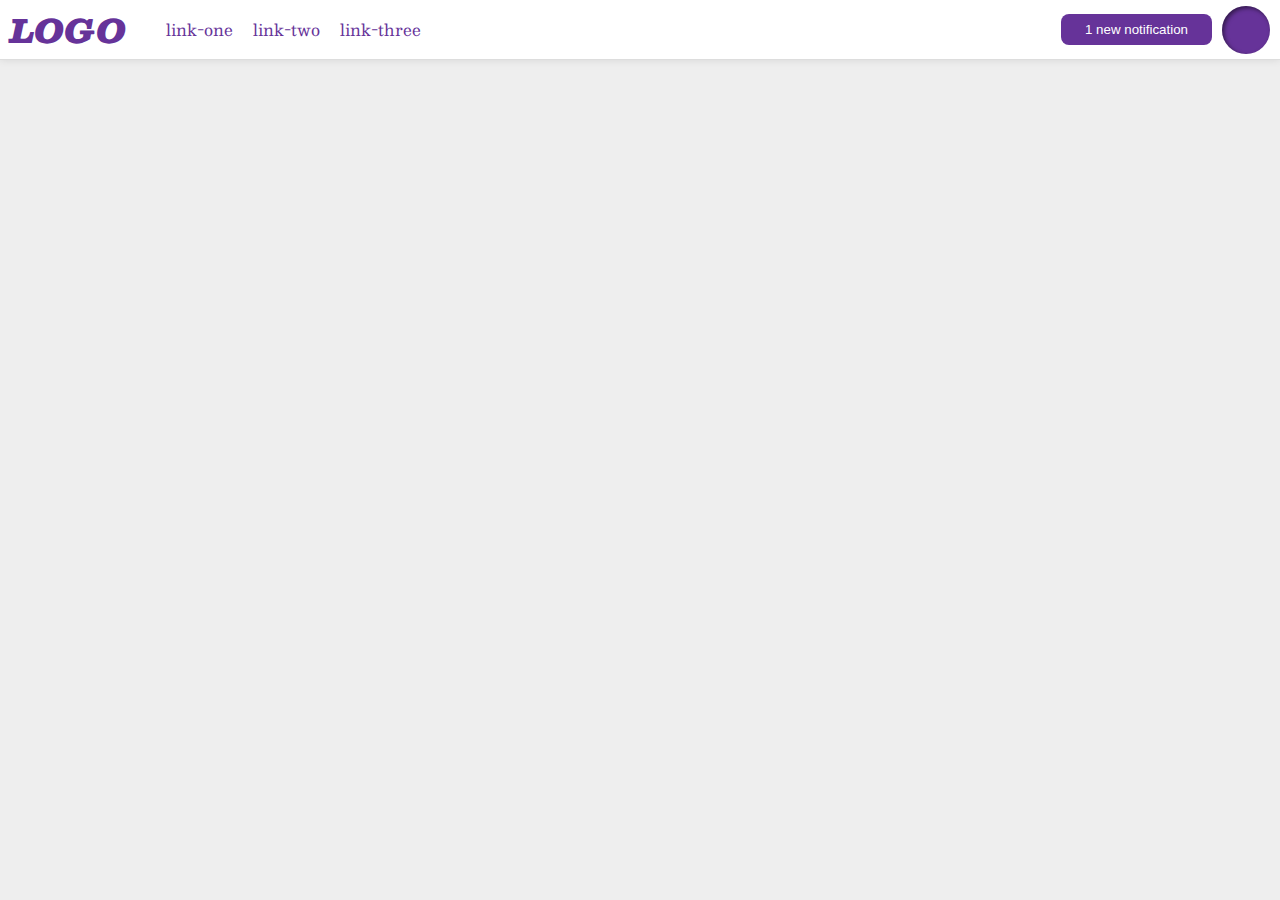
<file: foundations/flex/03-flex-header-2/index.html>
<!DOCTYPE html>
<html lang="en">
  <head>
    <meta charset="UTF-8">
    <meta http-equiv="X-UA-Compatible" content="IE=edge">
    <meta name="viewport" content="width=device-width, initial-scale=1.0">
    <title>Flex Header 2</title>
    <link rel="stylesheet" href="style.css">
  </head>
  <body>
    <div class="header">

      <div class="left-side">
      <div class="logo">
        LOGO
      </div>


      <ul class="links">
        <li><a href="https://google.com">link-one</a></li>
        <li><a href="https://google.com">link-two</a></li>
        <li><a href="https://google.com">link-three</a></li>
      </ul>
      </div>

      <div class="right-side">
      <button class="notifications">
        1 new notification
      </button>

      <div class="profile-image"></div>
      </div>
    </div>
  </body>
</html>
</file>
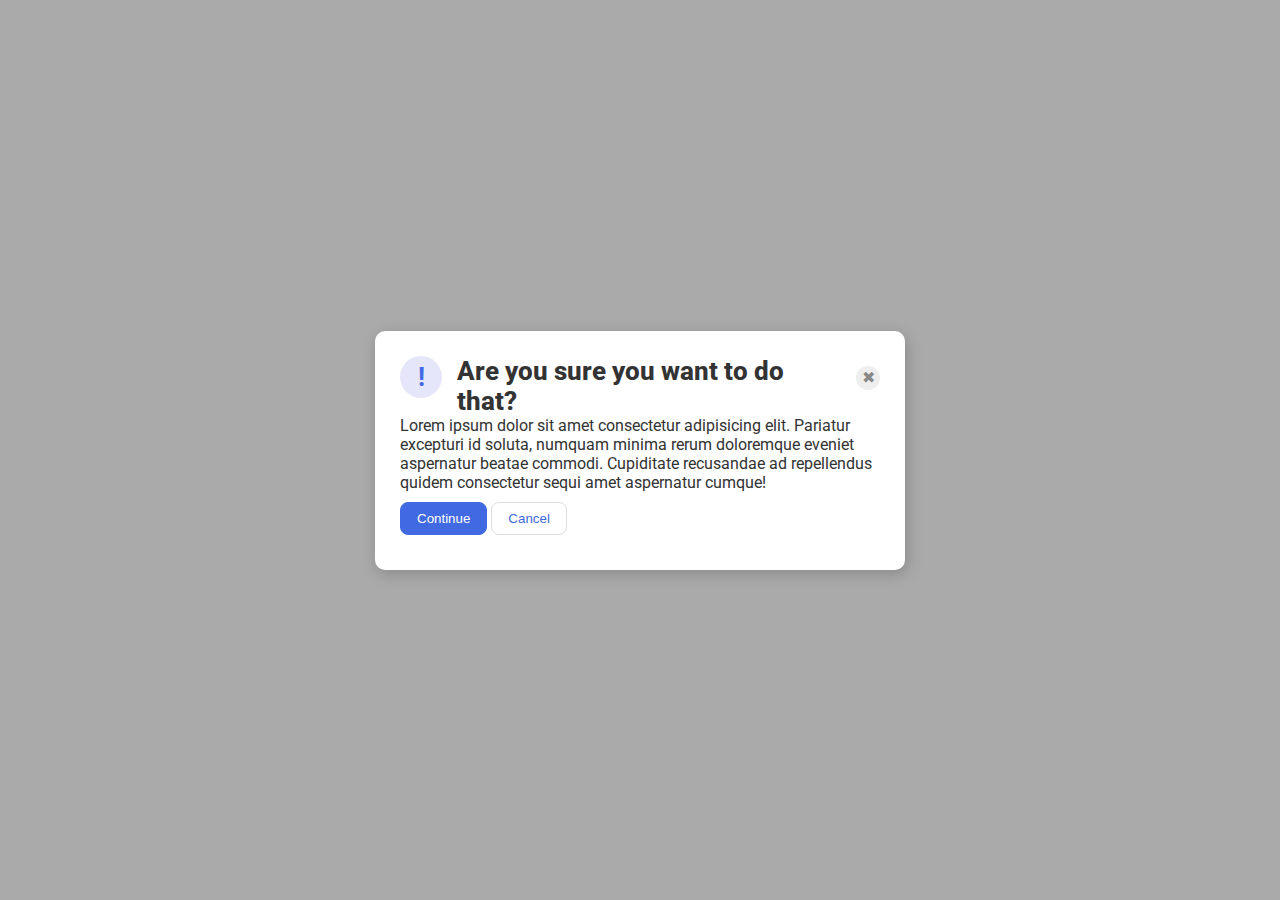
<file: foundations/flex/05-flex-modal/index.html>
<!DOCTYPE html>
<html lang="en">
  <head>
    <meta charset="UTF-8">
    <meta http-equiv="X-UA-Compatible" content="IE=edge">
    <meta name="viewport" content="width=device-width, initial-scale=1.0">
    <link rel="stylesheet" href="style.css">
    <title>Modal</title>
  </head>
  <body>
    <div class="modal">

    <div class="box">
      <div class="icon">!</div>
      <div class="header">Are you sure you want to do that?</div>
      <button class="close-button">✖</button>
    </div>  
      <div class="text">Lorem ipsum dolor sit amet consectetur adipisicing elit. Pariatur excepturi id soluta, numquam minima rerum doloremque eveniet aspernatur beatae commodi. Cupiditate recusandae ad repellendus quidem consectetur sequi amet aspernatur cumque!</div>
      <button class="continue">Continue</button>
      <button class="cancel">Cancel</button>
    

    </div>
  </body>
</html>
</file>
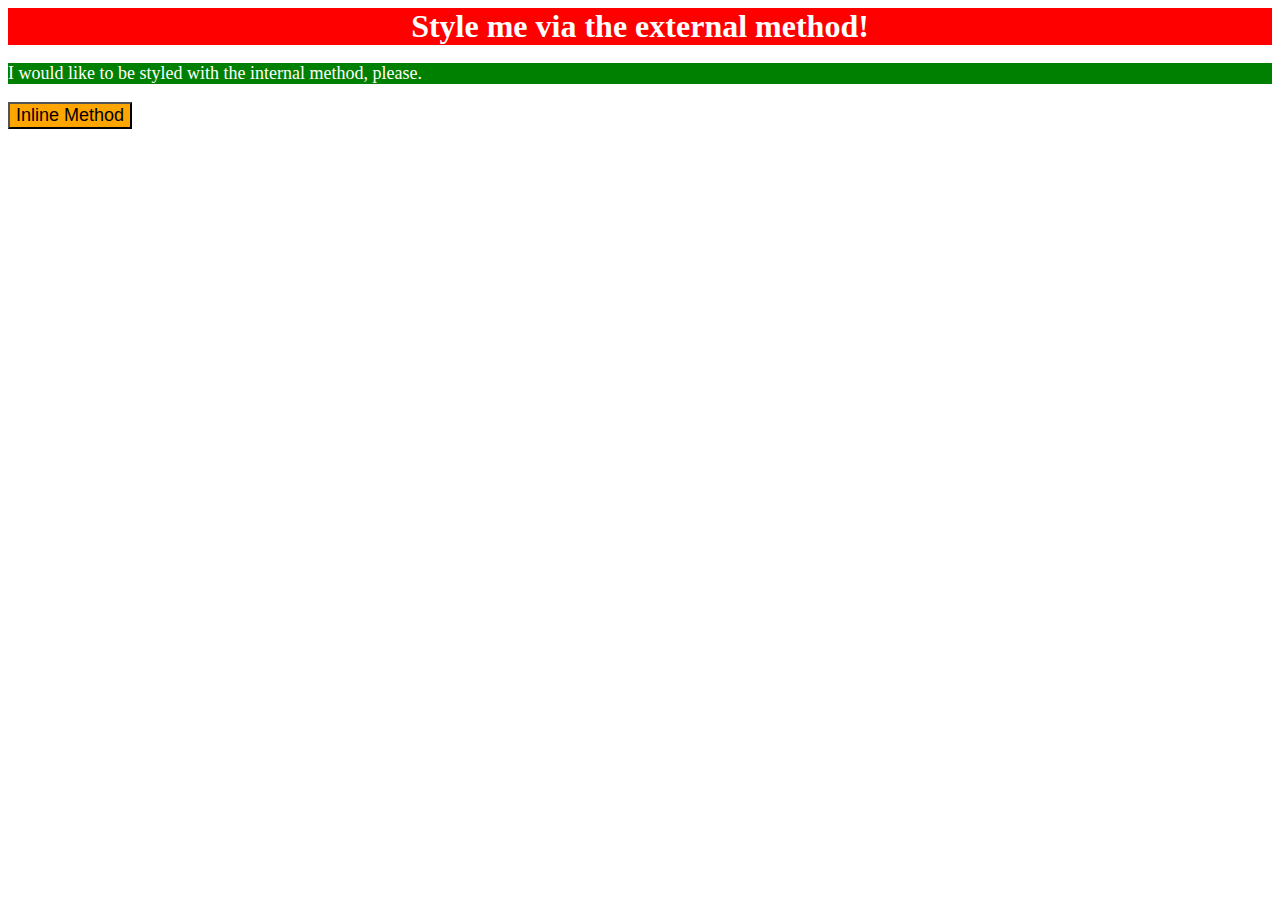
<file: foundations/intro-to-css/01-css-methods/index.html>
<!DOCTYPE html>
<html lang="en">
  <head>
    <meta charset="UTF-8">
    <meta http-equiv="X-UA-Compatible" content="IE=edge">
    <meta name="viewport" content="width=device-width, initial-scale=1.0">
    <title>Methods for Adding CSS</title>
    <link rel="stylesheet" href="styles.css">
    <style>
      p {
        color: white;
        background-color: green;
        font-size: 18px;
      }
    </style> 
  </head>
  <body>
    <div>Style me via the external method!</div>
    <p>I would like to be styled with the internal method, please.</p>
    <button style="background-color: orange; font-size: 18px;"></style>Inline Method</button>
  </body>
</html>
</file>
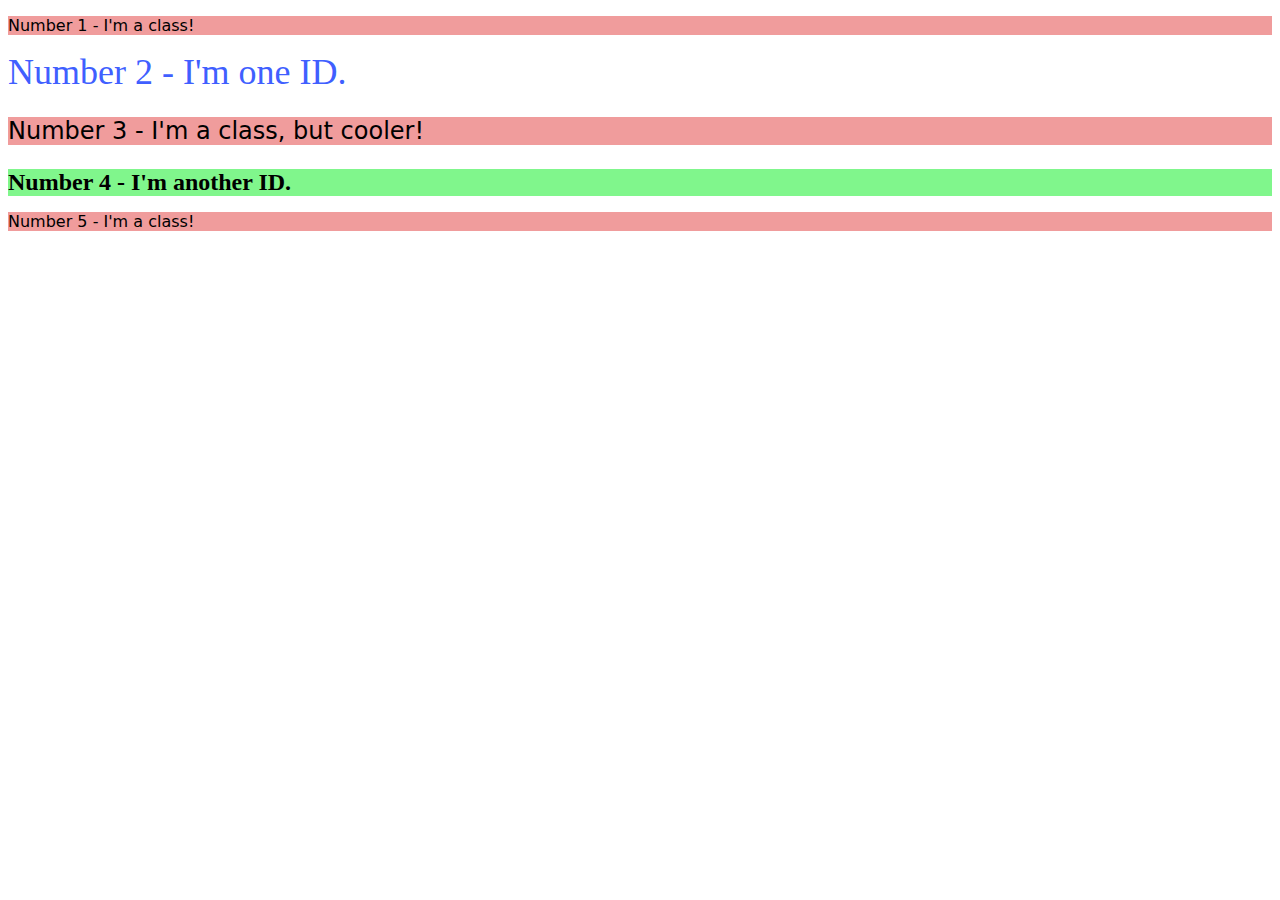
<file: foundations/intro-to-css/02-class-id-selectors/index.html>
<!DOCTYPE html>
<html lang="en">
  <head>
    <meta charset="UTF-8">
    <meta http-equiv="X-UA-Compatible" content="IE=edge">
    <meta name="viewport" content="width=device-width, initial-scale=1.0">
    <title>Class and ID Selectors</title>
    <link rel="stylesheet" href="style.css">
  </head>
  <body>
    <p class="odd-numbers">Number 1 - I'm a class!</p>
    <div id="text">Number 2 - I'm one ID.</div>
    <p class="odd-numbers font24">Number 3 - I'm a class, but cooler!</p>
    <div id="green-text">Number 4 - I'm another ID.</div>
    <p class="odd-numbers">Number 5 - I'm a class!</p>
  </body>
</html>
</file>
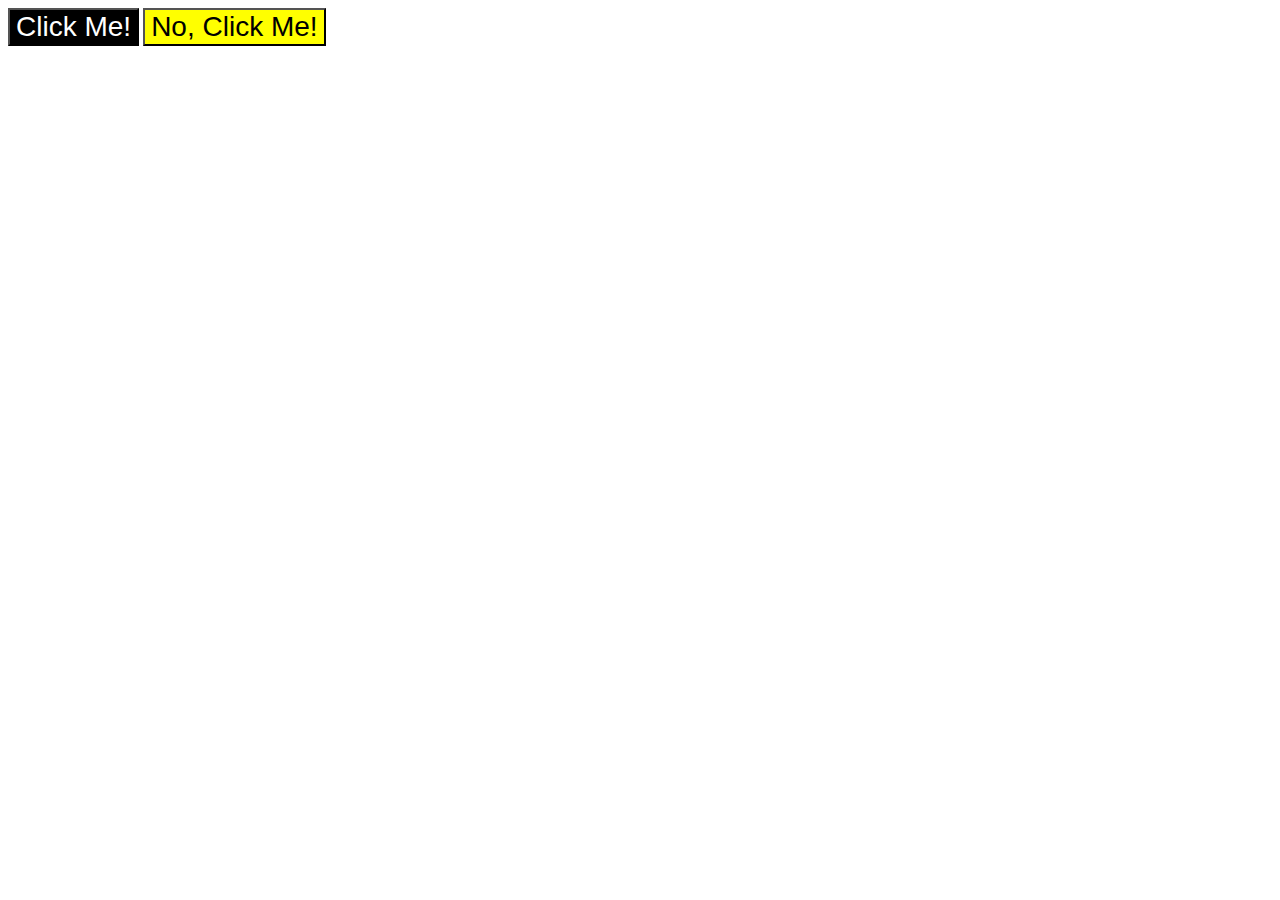
<file: foundations/intro-to-css/03-grouping-selectors/index.html>
<!DOCTYPE html>
<html lang="en">
  <head>
    <meta charset="UTF-8">
    <meta http-equiv="X-UA-Compatible" content="IE=edge">
    <meta name="viewport" content="width=device-width, initial-scale=1.0">
    <title>Grouping Selectors</title>
    <link rel="stylesheet" href="style.css">
  </head>
  <body>
    <button class="click-button">Click Me!</button>
    <button class="no-click-button">No, Click Me!</button>
  </body>
</html>
</file>
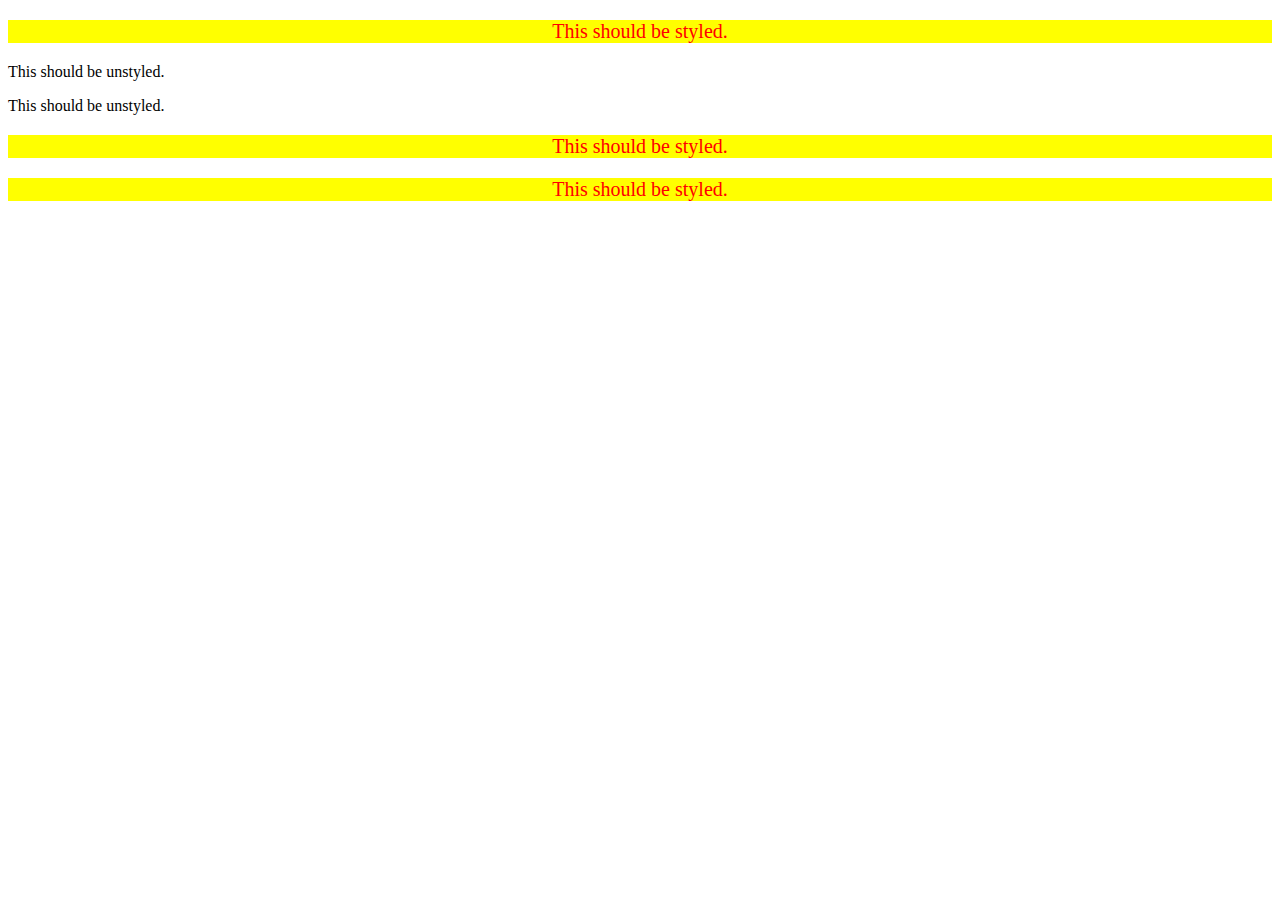
<file: foundations/intro-to-css/05-descendant-combinator/index.html>
<!DOCTYPE html>
<html lang="en">
  <head>
    <meta charset="UTF-8">
    <meta http-equiv="X-UA-Compatible" content="IE=edge">
    <meta name="viewport" content="width=device-width, initial-scale=1.0">
    <title>Descendant Combinator</title>
    <link rel="stylesheet" href="style.css">
  </head>
  <body>
    <div class="container">
      <p class="text">This should be styled.</p>
    </div>

    <p class="text">This should be unstyled.</p>
    <p class="text">This should be unstyled.</p>
    
    <div class="container">
      <p class="text">This should be styled.</p>
      <p class="text">This should be styled.</p>
    </div>
  </body>
</html>
</file>
<file: foundations/flex/03-flex-header-2/style.css>
/* this is some magical font-importing.  
you'll learn about it later. */
@import url('https://fonts.googleapis.com/css2?family=Besley:ital,wght@0,400;1,900&display=swap');

body {
  margin: 0;
  background: #eee;
  font-family: Besley, serif;
}

.header {
  background: white;
  border-bottom: 1px solid #ddd;
  box-shadow: 0 0 8px rgba(0,0,0,.1);
  display: flex;
  align-items: center;
  justify-content: space-between;
}

.profile-image {
  background: rebeccapurple;
  box-shadow: inset 2px 2px 4px rgba(0,0,0,.5);
  border-radius: 50%;
  width: 48px;
  height: 48px;
}

.logo {
  color: rebeccapurple;
  font-size: 32px;
  font-weight: 900;
  font-style: italic;
  align-self: center;
  margin-left: 10px;
}

button {
  border: none;
  border-radius: 8px;
  background: rebeccapurple;
  color: white;
  padding: 8px 24px;
  
}

a {
  /* this removes the line under our links */
  text-decoration: none;
  color: rebeccapurple;
}

ul {
  list-style-type: none;
  display: flex;
  gap: 20px;
}

.right-side {
  display: flex;
  justify-content: flex-end;
  align-items: center;
  gap: 10px;
  margin-right: 10px;
}

.left-side {
  display: flex;
  justify-content: flex-start;
}
</file>
<file: foundations/flex/05-flex-modal/style.css>
@import url('https://fonts.googleapis.com/css2?family=Roboto:wght@400;700&display=swap');

html, body {
  height: 100%;
}

body {
  font-family: Roboto, sans-serif;
  margin: 0;
  background: #aaa;
  color: #333;
  /* I'll give you this one for free lol */
  display: flex;
  align-items: center;
  justify-content: center;
}

.modal {
  background: white;
  width: 480px;
  border-radius: 10px;
  box-shadow: 2px 4px 16px rgba(0,0,0,.2);
  padding: 25px;
}

.box {
  display: flex;
  justify-content: space-around;
  align-items: flex-start;
  gap: 15px;
}

.icon {
  color: royalblue;
  font-size: 26px;
  font-weight: 700;
  background: lavender;
  width: 42px;
  height: 42px;
  border-radius: 50%;
  display: flex;
  align-items: center;
  justify-content: center;
  flex-shrink: 0;
}

.header {
  font-weight: 800;
  font-size: 26px;
}

.close-button {
  background: #eee;
  border-radius: 50%;
  color: #888;
  font-weight: 400;
  font-size: 16px;
  height: 24px;
  width: 24px;
  display: flex;
  align-items: center;
  justify-content: center;
  border: 1px solid #eee;
  padding: 0;
}

button {
  cursor: pointer;
  padding: 8px 16px;
  border-radius: 8px;
  margin: 10px 0px;
}

button.continue {
  background: royalblue;
  border: 1px solid royalblue;
  color: white;
}

button.cancel {
  background: white;
  border: 1px solid #ddd;
  color: royalblue;
}
</file>
<file: foundations/intro-to-css/01-css-methods/styles.css>
div {
    color: white;
    background-color: red;
    font-size: 32px;
    text-align: center;
    font-weight: bold;
}
</file>
<file: foundations/intro-to-css/02-class-id-selectors/style.css>
/*use class=".odd-numbers*/
.odd-numbers {
    background-color: rgb(240, 156, 156);
    font-family: Verdana, "DejaVu Sans", sans-serif;
}

/*use id="text"*/
#text {
    color: rgb(64, 95, 255);
    font-size: 36px;
}

.font24 {
    font-size: 24px;
}

#green-text {
    background-color: rgb(128, 246, 140);
    font-size: 24px;
    font-weight: bold;
}
</file>
<file: foundations/intro-to-css/03-grouping-selectors/style.css>
.click-button,
.no-click-button {
    font-size: 28px;
    font-family: Helvetica, "Times New Roman", sans-serif;
}

.click-button {
    background-color: black;
    color: white;
}

.no-click-button {
    background-color: yellow;
    color: black;
}
</file>
<file: foundations/intro-to-css/05-descendant-combinator/style.css>
div p {
    background-color: rgb(255, 255, 0);
    color: rgb(255, 0, 0);
    font-size: 20px;
    text-align: center;
}
</file>
